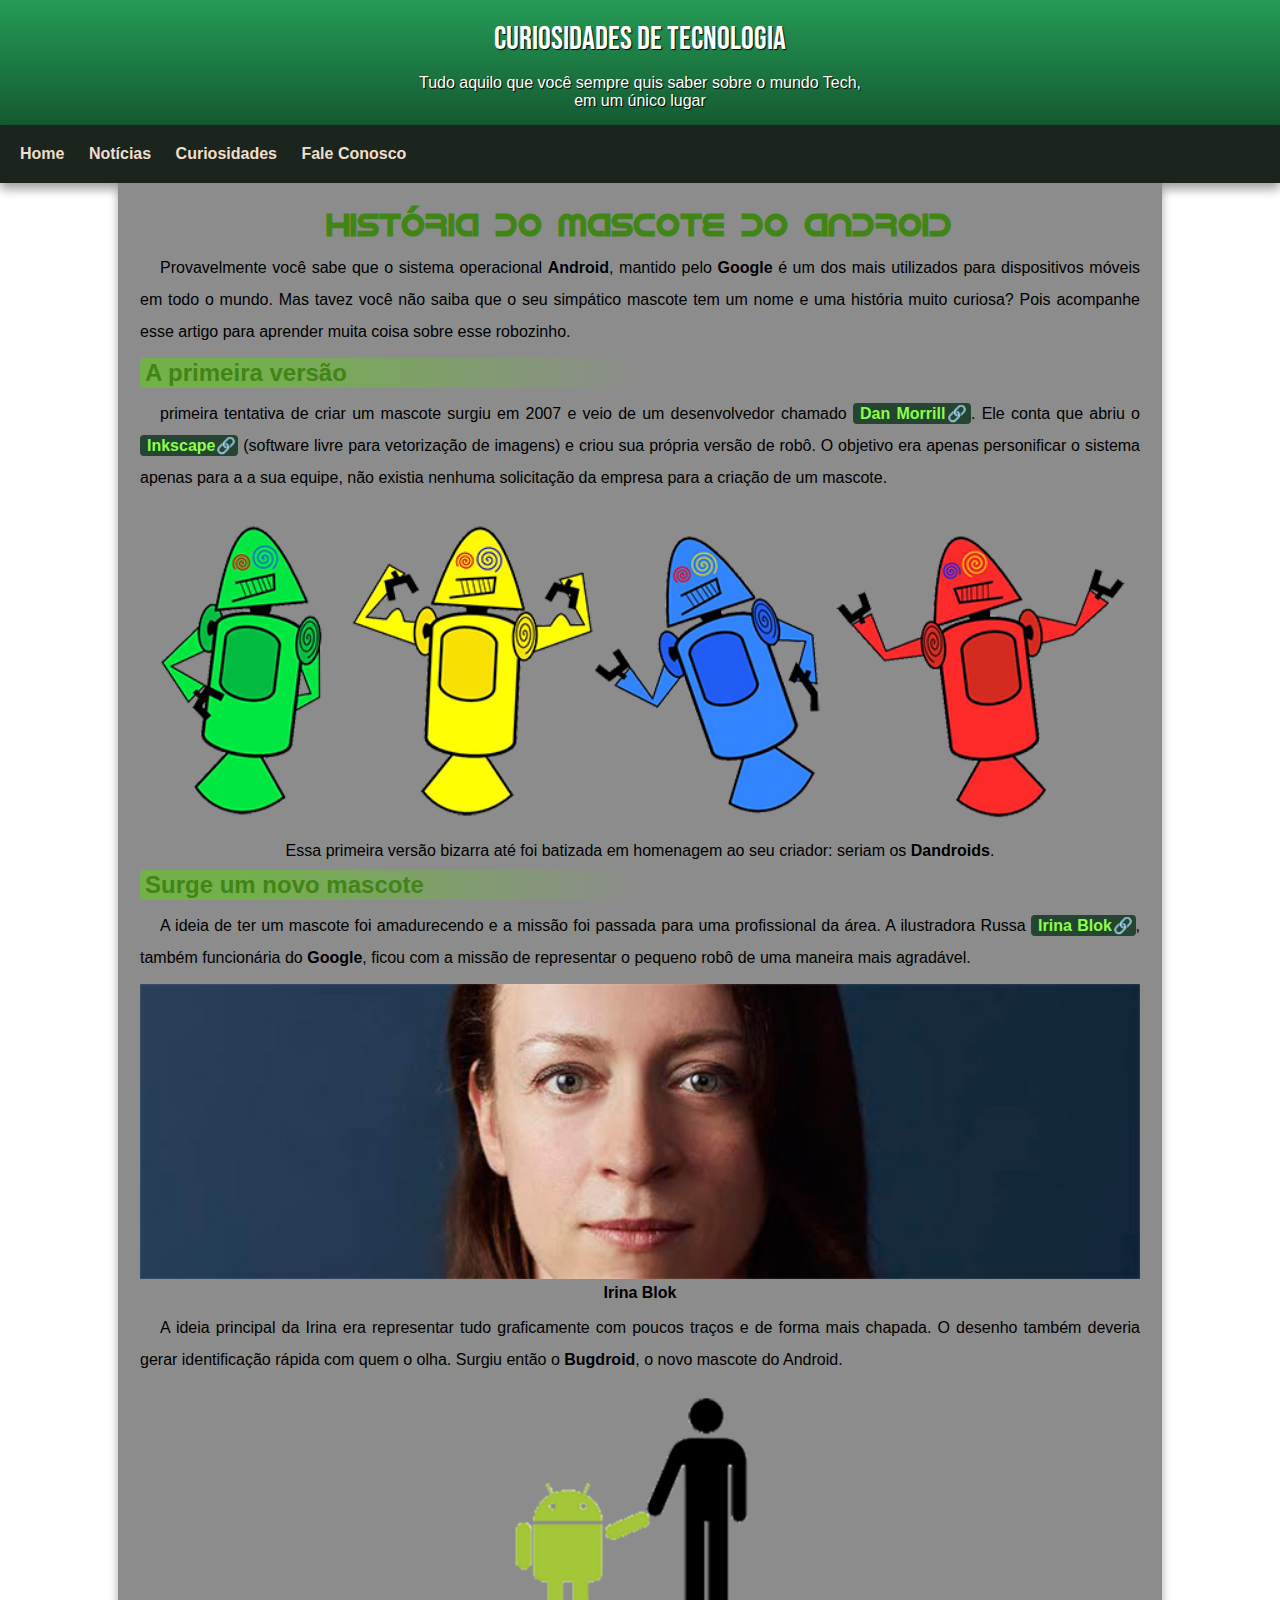
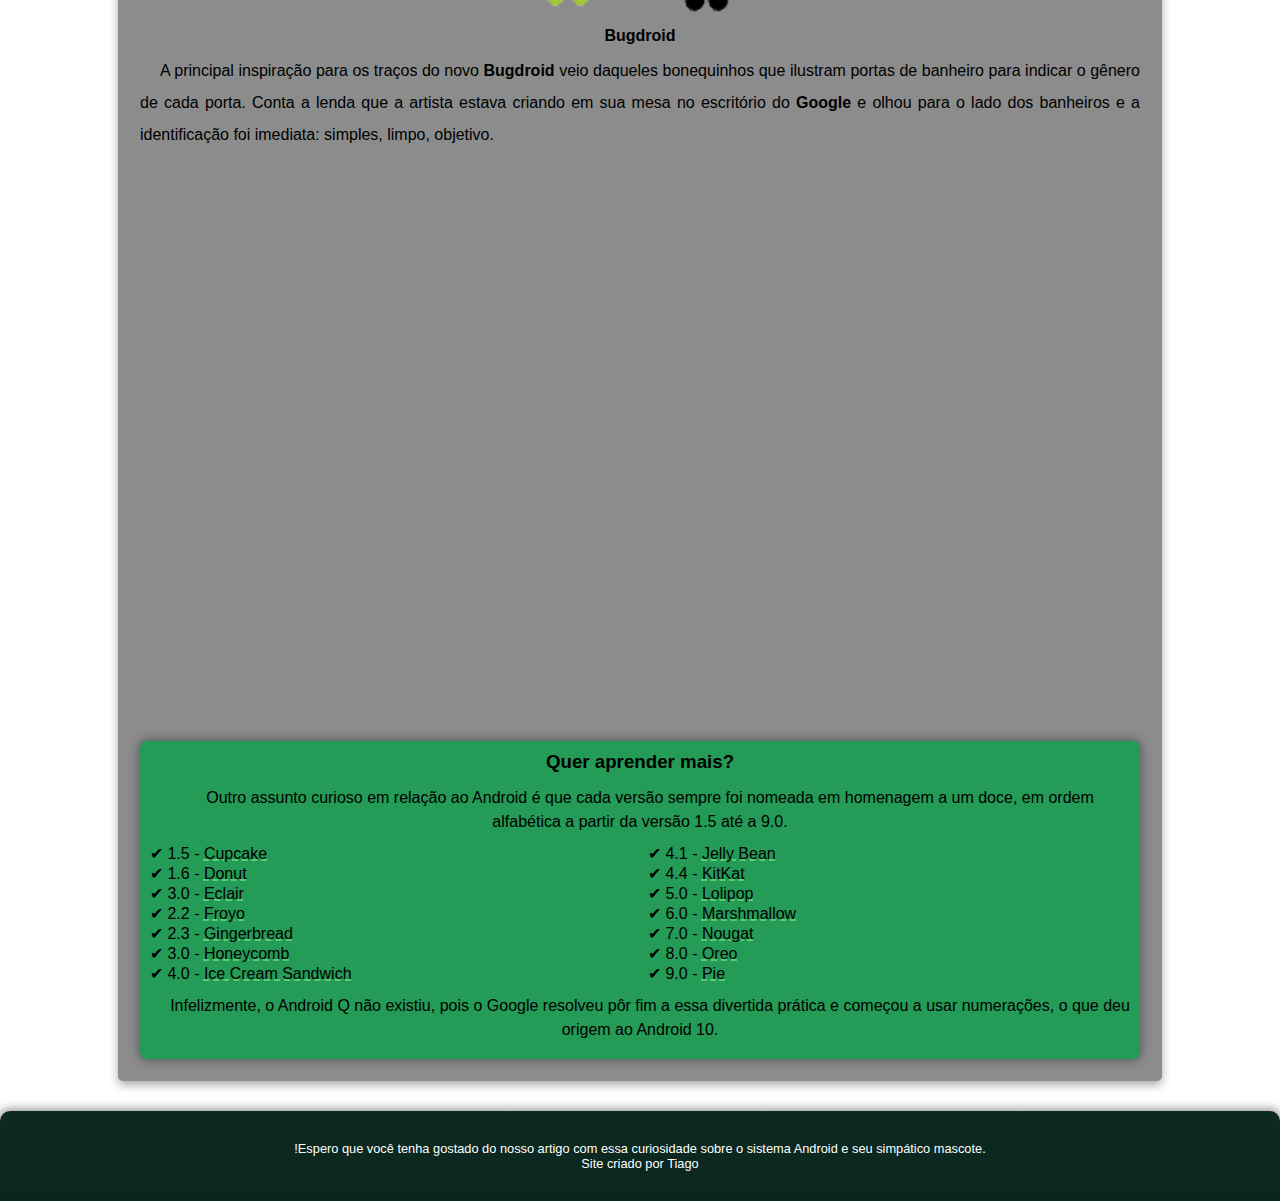
<file: index.html>
<!DOCTYPE html>
<html lang="pt-br">
<head>
    <meta charset="UTF-8">
    <meta http-equiv="X-UA-Compatible" content="IE=edge">
    <meta name="viewport" content="width=device-width, initial-scale=1.0">
    <link rel="shortcut icon" href="imagens/favicon.ico" type="image/x-icon">
    <link rel="stylesheet" href="android-estilo.css">
    <title>Android</title>
</head>
<body>
    <header>
        <h1>Curiosidades de Tecnologia</h1>
        <p>Tudo aquilo que você sempre quis saber sobre o mundo Tech, em um único lugar</p>
    </header>
    <nav>
        <a href="#" onclick="alert('tem nada aqui...')">Home</a>
        <a href="#" onclick="alert('tem nada aqui...')">Notícias</a>
        <a href="#" onclick="alert('tem nada aqui...')">Curiosidades</a>
        <a href="#" onclick="alert('tem nada aqui...')">Fale Conosco</a>
    </nav>
    <main>
        <article>
            <h1>
                História do Mascote do Android
            </h1>
            <p>
                Provavelmente você sabe que o sistema operacional <strong>Android</strong>, mantido pelo <strong>Google</strong> é um dos mais utilizados para dispositivos móveis em todo o mundo. Mas tavez você não saiba que o seu simpático mascote tem um nome e uma história muito curiosa? Pois acompanhe esse artigo para aprender muita coisa sobre esse robozinho.
            </p>

            <h2>
                A primeira versão
            </h2>
            <p>
                 primeira tentativa de criar um mascote surgiu em 2007 e veio de um desenvolvedor chamado <a href="https://androidcommunity.com/dan-morrill-shows-us-the-android-mascot-that-almost-was-20130103/" target="_blank">Dan Morrill</a>. Ele conta que abriu o <a href="https://inkscape.org/pt-br/" target="_blank">Inkscape</a> (software livre para vetorização de imagens) e criou sua própria versão de robô. O objetivo era apenas personificar o sistema apenas para a a sua equipe, não existia nenhuma solicitação da empresa para a criação de um mascote.
            </p>

            <figure>
                <picture>
                    <source media="(max-width: 550px)" srcset="imagens/dan-droids-pq.png">
                    <img src="imagens/dan-droids.png" alt="Primeiro mascote do Android">
                </picture>
                <figcaption>
                    Essa primeira versão bizarra até foi batizada em homenagem ao seu criador: seriam os <strong>Dandroids</strong>.
                </figcaption>
            </figure>

            <h2>
                Surge um novo mascote
            </h2>
            <p>
                A ideia de ter um mascote foi amadurecendo e a missão foi passada para uma profissional da área. A ilustradora Russa <a href="https://www.irinablok.com/" target="_blank">Irina Blok</a>, também funcionária do <strong>Google</strong>, ficou com a missão de representar o pequeno robô de uma maneira mais agradável.
            </p>

            <figure>
                <picture>
                    <source media="(min-width: 450px)" srcset="imagens/irina-blok.jpg">
                    <img src="imagens/irina-blok-pq.jpg" alt="Irina Blok">
                </picture>
                <figcaption style="font-weight: bold;">
                    Irina Blok
                </figcaption>
            </figure>
            <p>
                A ideia principal da Irina era representar tudo graficamente com poucos traços e de forma mais chapada. O desenho também deveria gerar identificação rápida com quem o olha. Surgiu então o <strong>Bugdroid</strong>, o novo mascote do Android.
            </p>
        <figure>
            <img src="imagens/bugdroid.png" alt="Bugdroid" class="pequeno">
            <figcaption style="font-weight: bold;">
                Bugdroid
            </figcaption>
        </figure>
            <p>
                A principal inspiração para os traços do novo <strong>Bugdroid</strong> veio daqueles bonequinhos que ilustram portas de banheiro para indicar o gênero de cada porta. Conta a lenda que a artista estava criando em sua mesa no escritório do <strong>Google</strong> e olhou para o lado dos banheiros e a identificação foi imediata: simples, limpo, objetivo.
            </p>

            <div class="video">
                <iframe width="560" height="315" src="https://www.youtube.com/embed/l2UDgpLz20M" title="YouTube video player" frameborder="0" allow="accelerometer; autoplay; clipboard-write; encrypted-media; gyroscope; picture-in-picture; web-share" allowfullscreen>
                </iframe>
            </div>
            <aside>
                <h3>
                    Quer aprender mais?
                </h3>
                <p>
                    Outro assunto curioso em relação ao Android é que cada versão sempre foi nomeada em homenagem a um doce, em ordem alfabética a partir da versão 1.5 até a 9.0.
                </p>
                <ul>
                    <li>
                        1.5 - <abbr title="Bolo de copo">Cupcake</abbr>
                    </li>
                    <li>
                        1.6 - <abbr title="Rosquinha">Donut</abbr>
                    </li>
                    <li>
                        3.0 - <abbr title="Bomba de chocolate">Eclair</abbr>
                    </li>
                    <li>
                        2.2 - <abbr title="Iogurte Congelado">Froyo</abbr>
                    </li>
                    <li>
                        2.3 - <abbr title="Biscoito de Gengibre">Gingerbread</abbr>
                    </li>
                    <li>
                        3.0 - <abbr title="Favo de Mel">Honeycomb</abbr>
                    </li>
                    <li>
                        4.0 - <abbr title="Sanduíche de sorvote">Ice Cream Sandwich</abbr>
                    </li>
                    <li>
                        4.1 - <abbr title="Jujuba">Jelly Bean</abbr>
                    </li>
                    <li>
                        4.4 - <abbr title="Kitkat">KitKat</abbr>
                    </li>
                    <li>
                        5.0 - <abbr title="Pirulito">Lolipop</abbr>
                    </li>
                    <li>
                        6.0 - <abbr title="Marshmallow">Marshmallow</abbr>
                    </li>
                    <li>
                        7.0 - <abbr title="Torrone">Nougat</abbr>
                    </li>
                    <li>
                        8.0 - <abbr title="Oreo">Oreo</abbr>
                    </li>
                    <li>
                        9.0 - <abbr title="Torta">Pie</abbr>
                    </li>
                </ul>
                <p>
                    Infelizmente, o Android Q não existiu, pois o Google resolveu pôr fim a essa divertida prática e começou a usar numerações, o que deu origem ao Android 10.
                </p>
            </aside>
        </article>
</main>
<footer>
    <p>
        !Espero que você tenha gostado do nosso artigo com essa curiosidade sobre o sistema Android e seu simpático mascote.
    </p>
    <p>
        Site criado por <span>Tiago</span>
    </p>    
</footer>
</body>
</html>
</file>
<file: android-estilo.css>
@charset "UTF-8";
@import url('https://fonts.googleapis.com/css2?family=Bebas+Neue&display=swap');
@font-face {
font-family: 'Android';
src: url('fontes/idroid.otf') format('opentype');
font-weight: normal;
}

:root {
--cor1: #249b56;
--cor2: #418516;
--cor3: #1c241e;
--cor4: #0f3f32;
--cor5: #ffffff;

--fonte-padrao: Arial, Verdana, Helvetica, sans-serif;
--fonte-destaque: 'Bebas Neue', cursive;
--fonte-android: 'Android', cursive;
}

* {
margin: 0px;
padding: 0px;
}

body {
background-color: var(--cor5);
font-family: var(--fonte-padrao);
}

header {
/* margin: 10px auto auto auto; */
background-image: linear-gradient(to bottom, var(--cor1), rgba(0, 0, 0, 0.422));
background-color: var(--cor1);
text-align: center;
padding-top: 20px;
}

header > h1 {
color: white;
font-family: var(--fonte-destaque);
max-width: 400px;
padding: 0 20px 0 20px;
margin: auto;
text-shadow: 1px 1px 1px black;
font-weight: 300;
}

header > p {
color: white;
max-width: 460px;
margin: auto;
padding: 15px 0 15px 0;
text-shadow: 1px 1px 1px black;
}

nav {
background-color: var(--cor3);
box-shadow: 0px 6px 10px rgba(0, 0, 0, 0.382);
padding: 10px;
}
nav > a {
text-decoration: none;
color: rgb(238, 223, 204);
padding: 10px;
font-weight: bold;
border-radius: 5px;
display: inline-flex;
transition: .2s;
}
nav > a:hover {
background-color: #306354;
transition-duration: 0.3s;
}
nav > a:hover::after {
content: ' (não funciona...)';
color: red;
transition: 1s;
}

main {
background-color: rgb(140, 140, 140);
color: black;
min-width: 300px;
max-width: 1000px;
margin: auto auto 30px auto;
padding: 22px;
box-shadow: 0px 4px 10px  rgba(0, 0, 0, 0.339);
border-radius: 0 0 5px 5px;
}

main h1 {
color: var(--cor2);
font-family: var(--fonte-android);
text-align: center;
}

main h2 {
color: var(--cor2);
background-image: linear-gradient(to right, #69c02fb3 10%, transparent 50%);
padding: 1px 5px;
border-radius: 5px;
transition: 1s;
}
main h2:hover {
background-color: #6cc530b3;
color: #145443;
transition-property: background-color;
height: max-content;
padding: 4px;
transition: .8s;
}


main p {
margin: 10px 0;
text-indent: 20px;
text-align: justify;
font-size: 1em;
line-height: 2em;
}

main a {
text-decoration: none;
color: #8bff48;
background-color: #254431;
padding: 2px 2px 2px 7px;
font-weight: 600;
border-radius: 4px;
}

main a::after {
content: '\1F517';
padding: 0px;
margin: 0px;
}

main a:hover {
text-decoration: underline;
}

div.video {
position: relative;
margin: 10px auto;
padding: -40px;
padding-bottom: 57%;

}

div.video > iframe {
position: absolute;
top: 3%;
left: 5%;
height: 90%;
width: 90%;
}

aside {
background-color: var(--cor1);
padding: 7px 10px;
border-radius: 7px;
margin-top: 7px;
box-shadow: 0px 0px 10px 2px #00000053;
}

aside p, h3 {
line-height: 1.5em;
text-align: center;
}

aside > ul {
list-style-position: inside;
list-style-type: '\2714';
columns: 2;
column-width: 270px;
line-height: 20px;
cursor: help;
transition: .5s;
}

aside:hover > ul {
line-height: 22px;
transition: .4s;
}

abbr {
text-decoration: underline;
text-decoration-color: #6bdc7c;
text-decoration-style: dashed;
}

img {
width: 100%;
}
figcaption {
margin: 1px 0px 10px 0px;
text-align: center;
}

.pequeno {
max-width: 370px;
display: block;
margin: auto;
} 

footer {
background-color: #0b261e;
background-image: linear-gradient(to bottom, #0c2a21, #0b261e00);
color: #ffffff;
text-align: center;
font-size: 0.8em;
padding: 30px;
border-radius: 0.8em 0.8em 0 0;
box-shadow: 0px 0px 9px 3px #0000005f;
transition: 1s;
}

footer:hover {
background-color: #0a241c;
padding: 34px;
padding-bottom: 44px;
}

footer a {
color: #ffffff;
text-decoration: none;
transition: color 0.7s;
}

footer a:hover {
color: #11dd6a;
text-decoration-color: #7b7b7b;
transition: color 1.5s;
}

footer span {
transition: 0.7s;
}

footer:hover span {
color: #1df67b;
text-decoration-color: #7b7b7b;
transition: color 1.5s;
font-weight: 600;
}
</file>
